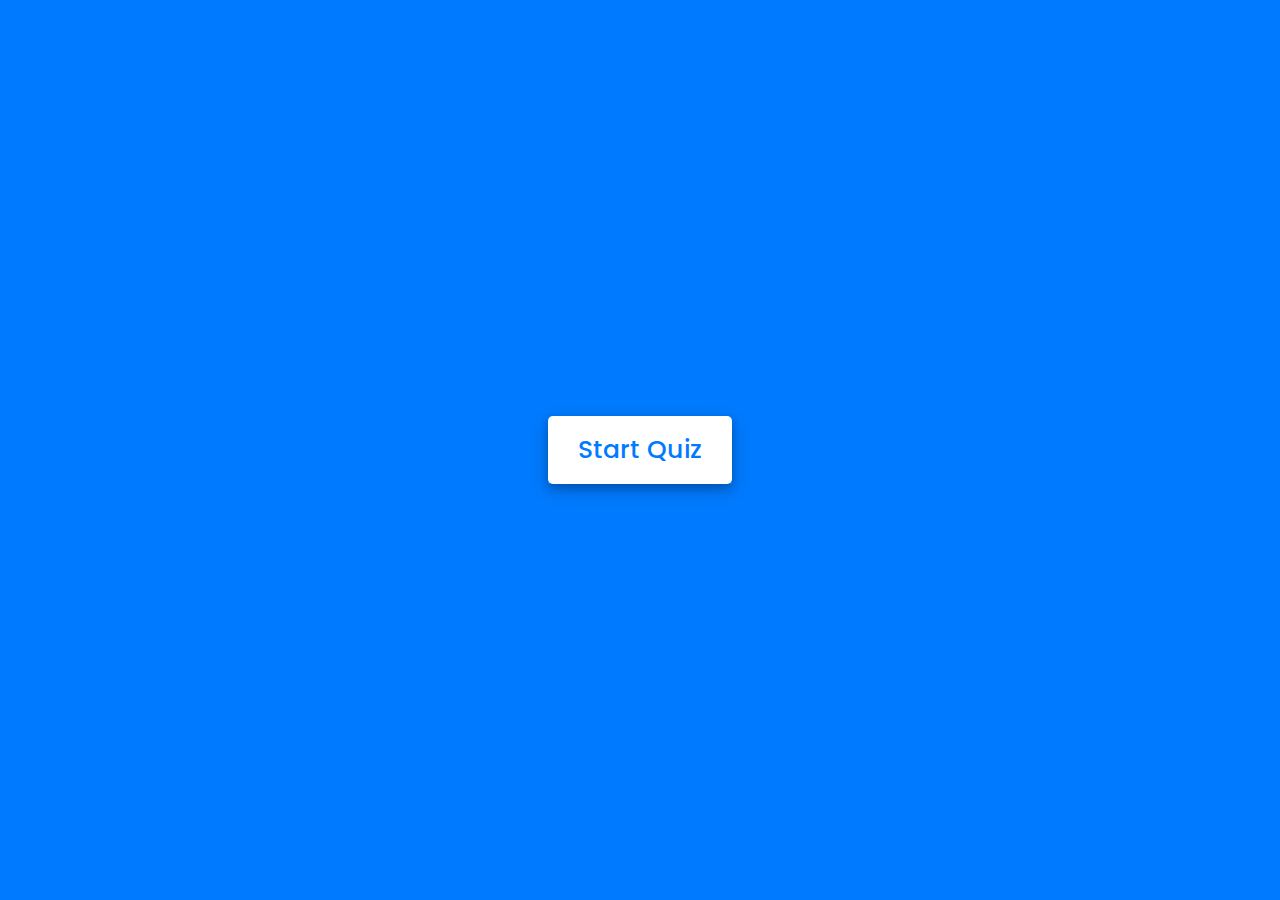
<file: quiz-main/index.html>
<!DOCTYPE html>
<!-- Created By CodingNepal - www.codingnepalweb.com -->
<!DOCTYPE html>
<html lang="en">
<head>
    <meta charset="UTF-8">
    <meta name="viewport" content="width=device-width, initial-scale=1.0">
    <title>Awesome Quiz App | CodingNepal</title>
    <link rel="stylesheet" href="style.css">
    <!-- FontAweome CDN Link for Icons -->
    <link rel="stylesheet" href="https://cdnjs.cloudflare.com/ajax/libs/font-awesome/5.15.3/css/all.min.css"/>
</head>
<body>
    <!-- start Quiz button -->
    <div class="start_btn"><button>Start Quiz</button></div>

    <!-- Info Box -->
    <div class="info_box">
        <div class="info-title"><span>Some Rules of this Quiz</span></div>
        <div class="info-list">
            <div class="info">1. You will have only <span>15 seconds</span> per each question.</div>
            <div class="info">2. Once you select your answer, it can't be undone.</div>
            <div class="info">3. You can't select any option once time goes off.</div>
            <div class="info">4. You can't exit from the Quiz while you're playing.</div>
            <div class="info">5. You'll get points on the basis of your correct answers.</div>
        </div>
        <div class="buttons">
            <button class="quit">Exit Quiz</button>
            <button class="restart">Continue</button>
        </div>
    </div>

    <!-- Quiz Box -->
    <div class="quiz_box">
        <header>
            <div class="title">Awesome Quiz Application</div>
            <div class="timer">
                <div class="time_left_txt">Time Left</div>
                <div class="timer_sec">15</div>
            </div>
            <div class="time_line"></div>
        </header>
        <section>
            <div class="que_text">
                <!-- Here I've inserted question from JavaScript -->
            </div>
            <div class="option_list">
                <!-- Here I've inserted options from JavaScript -->
            </div>
        </section>

        <!-- footer of Quiz Box -->
        <footer>
            <div class="total_que">
                <!-- Here I've inserted Question Count Number from JavaScript -->
            </div>
            <button class="next_btn">Next Que</button>
        </footer>
    </div>

    <!-- Result Box -->
    <div class="result_box">
        <div class="icon">
            <i class="fas fa-crown"></i>
        </div>
        <div class="complete_text">You've completed the Quiz!</div>
        <div class="score_text">
            <!-- Here I've inserted Score Result from JavaScript -->
        </div>
        <div class="buttons">
            <button class="restart">Replay Quiz</button>
            <button class="quit">Quit Quiz</button>
        </div>
    </div>

    <!-- Inside this JavaScript file I've inserted Questions and Options only -->
    <script src="js/questions.js"></script>

    <!-- Inside this JavaScript file I've coded all Quiz Codes -->
    <script src="js/script.js"></script>

</body>
</html>
</html>
</file>
<file: quiz-main/style.css>
/* importing google fonts */
@import url('https://fonts.googleapis.com/css2?family=Poppins:wght@200;300;400;500;600;700&display=swap');
*{
    margin: 0;
    padding: 0;
    box-sizing: border-box;
    font-family: 'Poppins', sans-serif;
}

body{
    background: #007bff;
}

::selection{
    color: #fff;
    background: #007bff;
}

.start_btn,
.info_box,
.quiz_box,
.result_box{
    position: absolute;
    top: 50%;
    left: 50%;
    transform: translate(-50%, -50%);
    box-shadow: 0 4px 8px 0 rgba(0, 0, 0, 0.2), 
                0 6px 20px 0 rgba(0, 0, 0, 0.19);
}

.info_box.activeInfo,
.quiz_box.activeQuiz,
.result_box.activeResult{
    opacity: 1;
    z-index: 5;
    pointer-events: auto;
    transform: translate(-50%, -50%) scale(1);
}

.start_btn button{
    font-size: 25px;
    font-weight: 500;
    color: #007bff;
    padding: 15px 30px;
    outline: none;
    border: none;
    border-radius: 5px;
    background: #fff;
    cursor: pointer;
}

.info_box{
    width: 540px;
    background: #fff;
    border-radius: 5px;
    transform: translate(-50%, -50%) scale(0.9);
    opacity: 0;
    pointer-events: none;
    transition: all 0.3s ease;
}

.info_box .info-title{
    height: 60px;
    width: 100%;
    border-bottom: 1px solid lightgrey;
    display: flex;
    align-items: center;
    padding: 0 30px;
    border-radius: 5px 5px 0 0;
    font-size: 20px;
    font-weight: 600;
}

.info_box .info-list{
    padding: 15px 30px;
}

.info_box .info-list .info{
    margin: 5px 0;
    font-size: 17px;
}

.info_box .info-list .info span{
    font-weight: 600;
    color: #007bff;
}
.info_box .buttons{
    height: 60px;
    display: flex;
    align-items: center;
    justify-content: flex-end;
    padding: 0 30px;
    border-top: 1px solid lightgrey;
}

.info_box .buttons button{
    margin: 0 5px;
    height: 40px;
    width: 100px;
    font-size: 16px;
    font-weight: 500;
    cursor: pointer;
    border: none;
    outline: none;
    border-radius: 5px;
    border: 1px solid #007bff;
    transition: all 0.3s ease;
}

.quiz_box{
    width: 550px;
    background: #fff;
    border-radius: 5px;
    transform: translate(-50%, -50%) scale(0.9);
    opacity: 0;
    pointer-events: none;
    transition: all 0.3s ease;
}

.quiz_box header{
    position: relative;
    z-index: 2;
    height: 70px;
    padding: 0 30px;
    background: #fff;
    border-radius: 5px 5px 0 0;
    display: flex;
    align-items: center;
    justify-content: space-between;
    box-shadow: 0px 3px 5px 1px rgba(0,0,0,0.1);
}

.quiz_box header .title{
    font-size: 20px;
    font-weight: 600;
}

.quiz_box header .timer{
    color: #004085;
    background: #cce5ff;
    border: 1px solid #b8daff;
    height: 45px;
    padding: 0 8px;
    border-radius: 5px;
    display: flex;
    align-items: center;
    justify-content: space-between;
    width: 145px;
}

.quiz_box header .timer .time_left_txt{
    font-weight: 400;
    font-size: 17px;
    user-select: none;
}

.quiz_box header .timer .timer_sec{
    font-size: 18px;
    font-weight: 500;
    height: 30px;
    width: 45px;
    color: #fff;
    border-radius: 5px;
    line-height: 30px;
    text-align: center;
    background: #343a40;
    border: 1px solid #343a40;
    user-select: none;
}

.quiz_box header .time_line{
    position: absolute;
    bottom: 0px;
    left: 0px;
    height: 3px;
    background: #007bff;
}

section{
    padding: 25px 30px 20px 30px;
    background: #fff;
}

section .que_text{
    font-size: 25px;
    font-weight: 600;
}

section .option_list{
    padding: 20px 0px;
    display: block;   
}

section .option_list .option{
    background: aliceblue;
    border: 1px solid #84c5fe;
    border-radius: 5px;
    padding: 8px 15px;
    font-size: 17px;
    margin-bottom: 15px;
    cursor: pointer;
    transition: all 0.3s ease;
    display: flex;
    align-items: center;
    justify-content: space-between;
}

section .option_list .option:last-child{
    margin-bottom: 0px;
}

section .option_list .option:hover{
    color: #004085;
    background: #cce5ff;
    border: 1px solid #b8daff;
}

section .option_list .option.correct{
    color: #155724;
    background: #d4edda;
    border: 1px solid #c3e6cb;
}

section .option_list .option.incorrect{
    color: #721c24;
    background: #f8d7da;
    border: 1px solid #f5c6cb;
}

section .option_list .option.disabled{
    pointer-events: none;
}

section .option_list .option .icon{
    height: 26px;
    width: 26px;
    border: 2px solid transparent;
    border-radius: 50%;
    text-align: center;
    font-size: 13px;
    pointer-events: none;
    transition: all 0.3s ease;
    line-height: 24px;
}
.option_list .option .icon.tick{
    color: #23903c;
    border-color: #23903c;
    background: #d4edda;
}

.option_list .option .icon.cross{
    color: #a42834;
    background: #f8d7da;
    border-color: #a42834;
}

footer{
    height: 60px;
    padding: 0 30px;
    display: flex;
    align-items: center;
    justify-content: space-between;
    border-top: 1px solid lightgrey;
}

footer .total_que span{
    display: flex;
    user-select: none;
}

footer .total_que span p{
    font-weight: 500;
    padding: 0 5px;
}

footer .total_que span p:first-child{
    padding-left: 0px;
}

footer button{
    height: 40px;
    padding: 0 13px;
    font-size: 18px;
    font-weight: 400;
    cursor: pointer;
    border: none;
    outline: none;
    color: #fff;
    border-radius: 5px;
    background: #007bff;
    border: 1px solid #007bff;
    line-height: 10px;
    opacity: 0;
    pointer-events: none;
    transform: scale(0.95);
    transition: all 0.3s ease;
}

footer button:hover{
    background: #0263ca;
}

footer button.show{
    opacity: 1;
    pointer-events: auto;
    transform: scale(1);
}

.result_box{
    background: #fff;
    border-radius: 5px;
    display: flex;
    padding: 25px 30px;
    width: 450px;
    align-items: center;
    flex-direction: column;
    justify-content: center;
    transform: translate(-50%, -50%) scale(0.9);
    opacity: 0;
    pointer-events: none;
    transition: all 0.3s ease;
}

.result_box .icon{
    font-size: 100px;
    color: #007bff;
    margin-bottom: 10px;
}

.result_box .complete_text{
    font-size: 20px;
    font-weight: 500;
}

.result_box .score_text span{
    display: flex;
    margin: 10px 0;
    font-size: 18px;
    font-weight: 500;
}

.result_box .score_text span p{
    padding: 0 4px;
    font-weight: 600;
}

.result_box .buttons{
    display: flex;
    margin: 20px 0;
}

.result_box .buttons button{
    margin: 0 10px;
    height: 45px;
    padding: 0 20px;
    font-size: 18px;
    font-weight: 500;
    cursor: pointer;
    border: none;
    outline: none;
    border-radius: 5px;
    border: 1px solid #007bff;
    transition: all 0.3s ease;
}

.buttons button.restart{
    color: #fff;
    background: #007bff;
}

.buttons button.restart:hover{
    background: #0263ca;
}

.buttons button.quit{
    color: #007bff;
    background: #fff;
}

.buttons button.quit:hover{
    color: #fff;
    background: #007bff;
}
</file>
